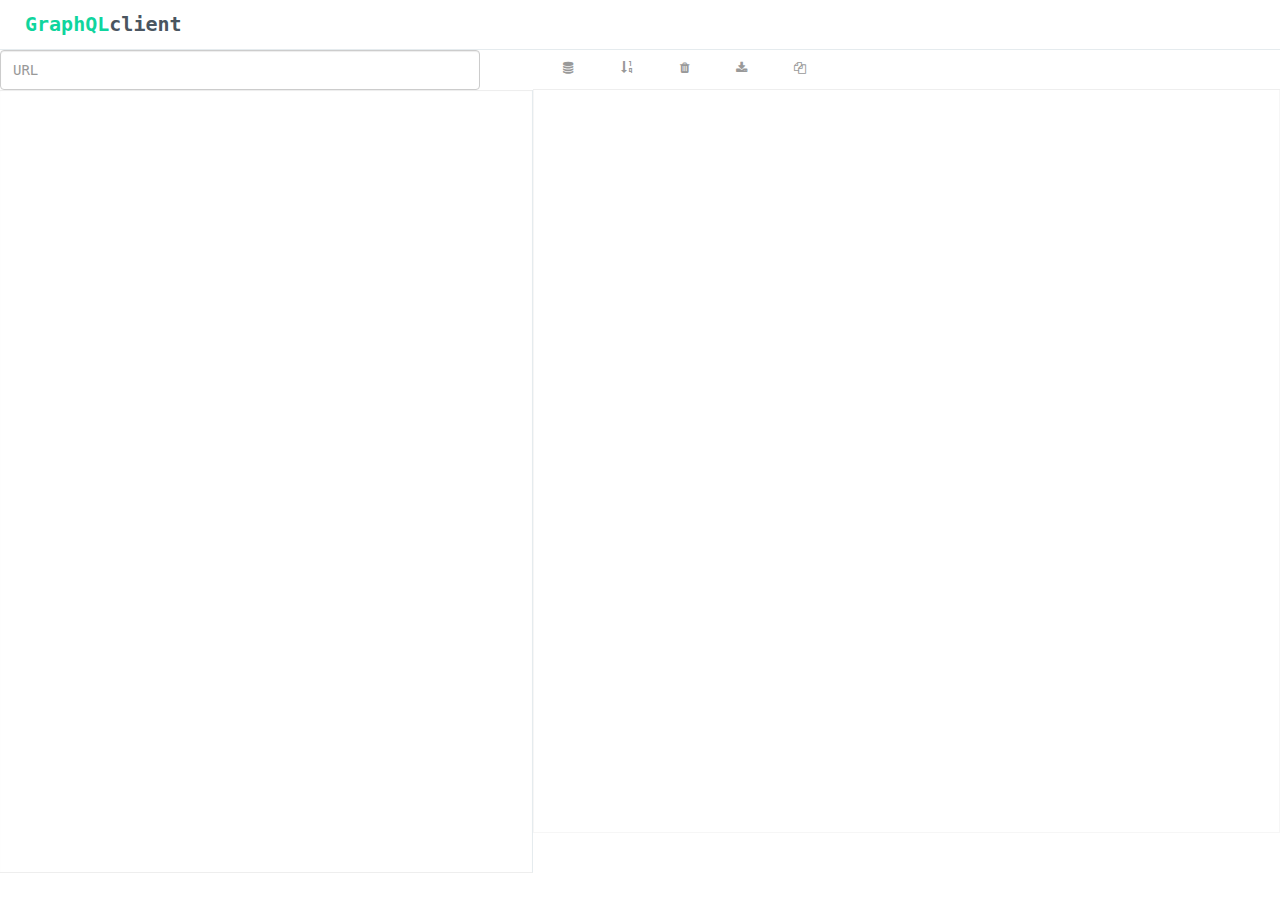
<file: app/templates/index.html>
<!DOCTYPE html>
<html lang="zh-CN">
<head>
    <title>GraphQL-Python Client</title>
    <meta http-equiv="Content-Type" content="text/html; charset=utf-8"/>
    <meta name="HandheldFriendly" content="True"/>
    <meta name="MobileOptimized" content="320"/>
    <meta http-equiv="Cache-Control" content="max-age=7200"/>
    <meta http-equiv="X-UA-Compatible" content="IE=edge"/>
    <meta name="baidu-site-verification" content="mlJsiTNxiD"/>
    <meta name="google-site-verification" content="CPogK9tQWL5XIDF9F9x_tJyy1HtpDI8Rv6owOEIkUvM"/>
    <meta name="viewport" content="width=device-width, initial-scale=1">
    <link href="../static/css/bootstrap.min.css" rel="stylesheet">
    <link href="../static/css/font-awesome.min.css" rel="stylesheet">
    <link href="../static/css/base.css" rel="stylesheet">
    <style>
        .string {
            color: green;
        }

        .number {
            color: darkorange;
        }

        .boolean {
            color: blue;
        }

        .null {
            color: magenta;
        }

        .key {
            color: red;
        }
    </style>
    <!-- HTML5 shim and Respond.js IE8 support of HTML5 elements and media queries -->
    <!--[if lt IE 9]>
    <script src="http://cdn.bootcss.com/html5shiv/3.7.2/html5shiv.min.js"></script>
    <script src="http://cdn.bootcss.com/respond.js/1.4.2/respond.min.js"></script>
    <![endif]-->
    <!-- Favicons -->
</head>
<body style="over-flow:hidden;">
<header class="header">
    <div class="row-fluid">
        <div class="col-md-5" style="position:relative;">
            <a class="logo" href="/">
                GraphQL<span style="color:#4A5560;">client</span></a>

        </div>
        <br style="clear:both;"/>
    </div>
</header>


<main class="row-fluid" style="height:85%;min-height:550px;">
    <div class="col-md-5" style="padding:0px;height:100%;">
        <div class="form-inline" style="height: 40px;">
            <input type="text" class="form-control" id="url" placeholder="URL" style="width: 90%; height: 100%">
            <button type="submit" class="btn btn-default" id="send">Send</button>
        </div>
        <textarea id="json-src" placeholder="" class="form-control"
                  style="height:100%;height: 87vh;min-height:520px;padding:10px 10px 10px 30px;border:0;border-right:solid 1px #E5EBEE;border-bottom:solid 1px #eee;border-radius:0;resize: none; outline:none;font-size:10px;"></textarea>
    </div>
    <div class="col-md-7" style="padding:0;position:relative;height:100%;">
        <div class="tool" style="position:absolute;">
            <a href="#" class="tip zip" title="压缩" data-placement="bottom"><i class="fa fa-database"></i></a>
            <a href="#" class="tip shown" title="显示行号" data-placement="bottom"><i
                    class="glyphicon glyphicon-sort-by-order"></i></a>
            <a href="#" class="tip clear" title="清空" data-placement="bottom"><i class="fa fa-trash"></i></a>
            <a href="#" class="tip save" title="保存" data-placement="bottom"><i class="fa fa-download"></i></a>
            <a href="#" class="tip copy" title="复制" data-clipboard-target="#json-target" data-placement="bottom"><i
                    class="fa fa-copy"></i></a>
        </div>
        <div id="right-box"
             style="width:100%;height: 87vh;min-height:520px;border:solid 1px #f6f6f6;border-radius:0;resize: none;overflow-y:scroll; outline:none;position:relative;font-size:12px;padding-top:40px;">
            <div id="line-num"
                 style="background-color:#fafafa;padding:0px 8px;float:left;border-right:dashed 1px #E5EBEE;display:none;z-index:-1;color:#999;position:absolute;text-align:center;over-flow:hidden;">
                <div>0</div>
            </div>
            <div class="ro" id="json-target" style="padding:0px 25px;white-space: pre-line;">
            </div>
        </div>
        <form id="form-save" method="POST"><input type="hidden" value="" id="txt-content" name="content"></form>
    </div>
    <br style="clear:both;"/>
</main>
<link href="../static/css/jquery.numberedtextarea.css" rel="stylesheet">
<script src="../static/js/jquery.min.js"></script>
<script src="../static/js/jquery.json.js"></script>
<script src="../static/js/clipboard.min.js"></script>
<script src="../static/js/FileSaver.min.js"></script>
<script src="../static/js/bootstrap.min.js"></script>
<script src="../static/js/jquery.numberedtextarea.js"></script>
<script type="text/javascript">
    $('textarea').numberedtextarea();
    var current_json = '';
    var current_json_str = '';
    var xml_flag = false;
    var zip_flag = false;
    var shown_flag = false;
    $('.tip').tooltip();
    function init() {
        xml_flag = false;
        zip_flag = false;
        shown_flag = false;
        renderLine();
        $('.xml').attr('style', 'color:#999;');
        $('.zip').attr('style', 'color:#999;');

    }
    $('.shown').click(function () {
        if (!shown_flag) {
            renderLine();
            $('#line-num').show();
            $('.numberedtextarea-line-numbers').show();
            shown_flag = true;
            $(this).attr('style', 'color:#15b374;');
        } else {
            $('#line-num').hide();
            $('.numberedtextarea-line-numbers').hide();
            shown_flag = false;
            $(this).attr('style', 'color:#999;');
        }
    });
    function renderLine() {
        var line_num = $('#json-target').height() / 20;
        $('#line-num').html("");
        var line_num_html = "";
        for (var i = 1; i < line_num + 1; i++) {
            line_num_html += "<div>" + i + "<div>";
        }
        $('#line-num').html(line_num_html);
    }
    $('.zip').click(function () {
        if (zip_flag) {
            $('#json-src').keyup();
        } else {
            $('#json-target').html(current_json_str);
            zip_flag = true;
            $(this).attr('style', 'color:#15b374;');
        }

    });
    $('.clear').click(function () {
        $('#json-src').val('');
        $('#json-target').html('');
    });
    (function ($) {
        $.fn.innerText = function (msg) {
            if (msg) {
                if (document.body.innerText) {
                    for (var i in this) {
                        this[i].innerText = msg;
                    }
                } else {
                    for (var i in this) {
                        this[i].innerHTML.replace(/&amp;lt;br&amp;gt;/gi, "n").replace(/(&amp;lt;([^&amp;gt;]+)&amp;gt;)/gi, "");
                    }
                }
                return this;
            } else {
                if (document.body.innerText) {
                    return this[0].innerText;
                } else {
                    return this[0].innerHTML.replace(/&amp;lt;br&amp;gt;/gi, "n").replace(/(&amp;lt;([^&amp;gt;]+)&amp;gt;)/gi, "");
                }
            }
        };
    })(jQuery);
    $('.save').click(function () {
        var html = $('#json-target').html().replace(/\n/g, '<br/>').replace(/\n/g, '<br>');
        var text = $('#json-target').innerText();
        var blob = new Blob([text], {type: "text/plain;charset=utf-8"});
        saveAs(blob, "format.json");
    });
    var clipboard = new Clipboard('.copy');
    $('#json-src').keyup();
    function syntaxHighlight(json) {
        if (typeof json != 'string') {
            json = JSON.stringify(json, undefined, 2);
        }
        json = json.replace(/&/g, '&').replace(/</g, '<').replace(/>/g, '>');
        return json.replace(/("(\\u[a-zA-Z0-9]{4}|\\[^u]|[^\\"])*"(\s*:)?|\b(true|false|null)\b|-?\d+(?:\.\d*)?(?:[eE][+\-]?\d+)?)/g,
            function (match) {
                var cls = 'number';
                if (/^"/.test(match)) {
                    if (/:$/.test(match)) {
                        cls = 'key';
                    } else {
                        cls = 'string';
                    }
                } else if (/true|false/.test(match)) {
                    cls = 'boolean';
                } else if (/null/.test(match)) {
                    cls = 'null';
                }
                return '<span class="' + cls + '">' + match + '</span>';
            });
    }
    $('#send').click(function () {
        var host = $('#url').val();
        var req = $('#json-src').val();
        $('#json-target').val('');
        // console.log(host);
        // console.log(req);

        $.post('/sendqlpost', {host: host, req: req}, function (result) {
            if (result.status == 200) {
                // console.log(result.res);
                $('#json-target').html(syntaxHighlight(JSON.parse(result.res)));
            }
        });
    });
</script>
</body>
</html>
</file>
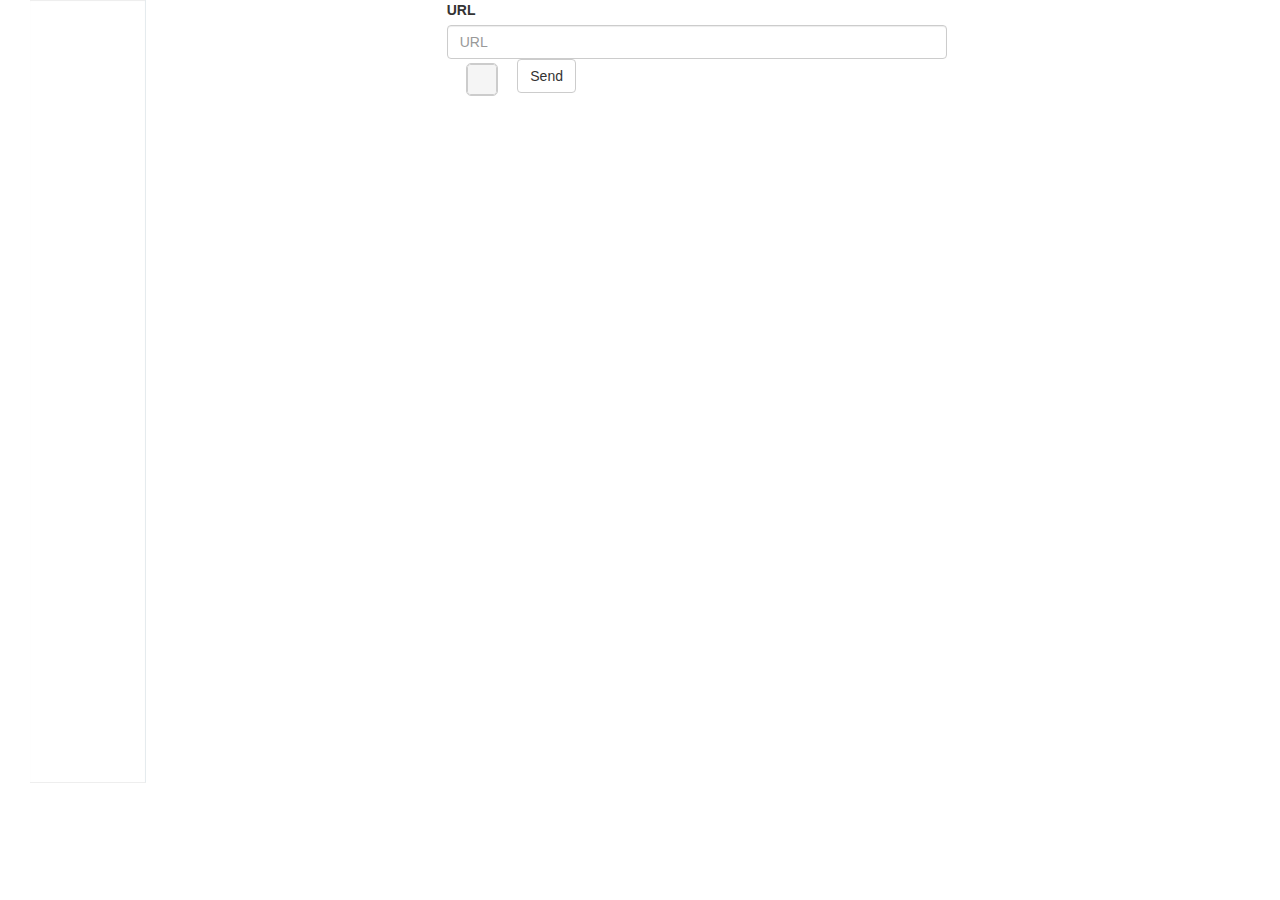
<file: app/templates/indexbak.html>
<!DOCTYPE html>
<html lang="en">
<head>
    <meta http-equiv="Content-Type" content="text/html; charset=utf-8"/>
    <meta name="viewport" content="width=device-width, initial-scale=1, maximum-scale=1">
    <title>GraphQL Client</title>
    <link rel="stylesheet" href="../static/css/bootstrap.min.css">
    <script src="../static/js/jquery.min.js"></script>
    <script src="../static/js/bootstrap.min.js"></script>
    <style>
        pre {
            outline: 1px solid #ccc;
            padding: 5px;
            margin: 5px;
        }

        .string {
            color: green;
        }

        .number {
            color: darkorange;
        }

        .boolean {
            color: blue;
        }

        .null {
            color: magenta;
        }

        .key {
            color: red;
        }
    </style>
</head>
<body>
<main class="container-fluid">
    <div class="col-md-4">
        <textarea class="form-control" id="req" style="height:100%;height: 87vh;min-height:520px;padding:10px 10px 10px 30px;
    border:0;border-right:solid 1px #E5EBEE;border-bottom:solid 1px #eee;border-radius:0;resize: none;width: 30%;
    outline:none;font-size:10px;"></textarea>
    </div>
    <div class="col-md-3">
        <form class="form-inline">
            <div class="form-group">
                <label for="url">URL</label>
                <input type="text" class="form-control" id="url" placeholder="URL" style="width: 500px ">
            </div>
        </form>
        <button type="submit" class="btn btn-default" id="send">Send</button>
        <div class="col-md-3">
        <pre id="result">
        </pre>
        </div>
    </div>
</main>
<script>
    function syntaxHighlight(json) {
        if (typeof json != 'string') {
            json = JSON.stringify(json, undefined, 2);
        }
        json = json.replace(/&/g, '&').replace(/</g, '<').replace(/>/g, '>');
        return json.replace(/("(\\u[a-zA-Z0-9]{4}|\\[^u]|[^\\"])*"(\s*:)?|\b(true|false|null)\b|-?\d+(?:\.\d*)?(?:[eE][+\-]?\d+)?)/g,
            function (match) {
                var cls = 'number';
                if (/^"/.test(match)) {
                    if (/:$/.test(match)) {
                        cls = 'key';
                    } else {
                        cls = 'string';
                    }
                } else if (/true|false/.test(match)) {
                    cls = 'boolean';
                } else if (/null/.test(match)) {
                    cls = 'null';
                }
                return '<span class="' + cls + '">' + match + '</span>';
            });
    }
    $('#send').click(function () {
        var host = $('#url').val();
        var req = $('#req').val();
        $('#res').val('');
        console.log(host);
        console.log(req);

        $.post('/sendqlpost', {host: host, req: req}, function (result) {
            if (result.status == 200) {
                console.log(result.res);
                $('#result').html(syntaxHighlight(JSON.parse(result.res)));
            }
        });
    });
</script>
</body>
</html>
</file>
<file: app/static/css/base.css>
@charset "UTF-8";
html{
    height: 100%;
}
html, body {
    height: 100%;
}
body{
  font-family:menlo,monospace, Tahoma,"微软雅黑","幼圆";
  color: #4A5560;
  font-size: 12px;
  height: 100%;
}
/*::-moz-selection {
  background: #12c48b;
  color: #fff;
  text-shadow: none;
}

::selection {
  background: #12c48b;
  color: #fff;
  text-shadow: none;
}*/

a{
    display: inline-block;
    text-decoration: none;
    color: #1BAAE4;
    font-family: monospace, Tahoma,'微软雅黑';
}
.green{
    color:#17B272;
}
.red{
    color:#FF585D;
}
.red:hover{
    color: #f98280;
}
.blue{
    color:#1BAAE4;
}
.orange{
  color:#FBC462;
}
input:focus, textarea:focus {
    outline: none;
}
a:hover{
    text-decoration: none;
    color: #47A7E6;
}
.label-success{
    background-color: #0fd59d;
}
.header{
    border-bottom: solid 1px #E5EBEE;
    padding: 0px;
}
.logo{
    text-decoration: none;
    font-weight: bold;
    font-size: 20px;
    font-family: monospace;
    color: #0fd59d;
    padding: 10px;
}
.logo:hover{
    color: #0fd59d;
}
.navi{
    padding:5px 20px;
    font-size:12px;
    font-weight:bold;
}
.navi a{
    padding: 0px 20px;
    color: #4A5560;
}
.json-src{
    height:100%;min-height:550px;
    background-color:#f6f6f6;padding:0 10px 10px 10px;
    border:0;border-right:solid 1px #E5EBEE;border-bottom:solid 1px #eee;border-radius:0;
    esize: none; outline:none;font-size:10px;
}
.tool{
    padding:10px;
    height: 40px;
    border-bottom:solid 1px #eee;
    background-color:#fff;
    width:100%;font-size:12px;
    z-index:100;
}
.tool a{
    padding: 0px 20px;
    color: #999;
}
.navi a:hover{
    color: #888;
}
</file>
